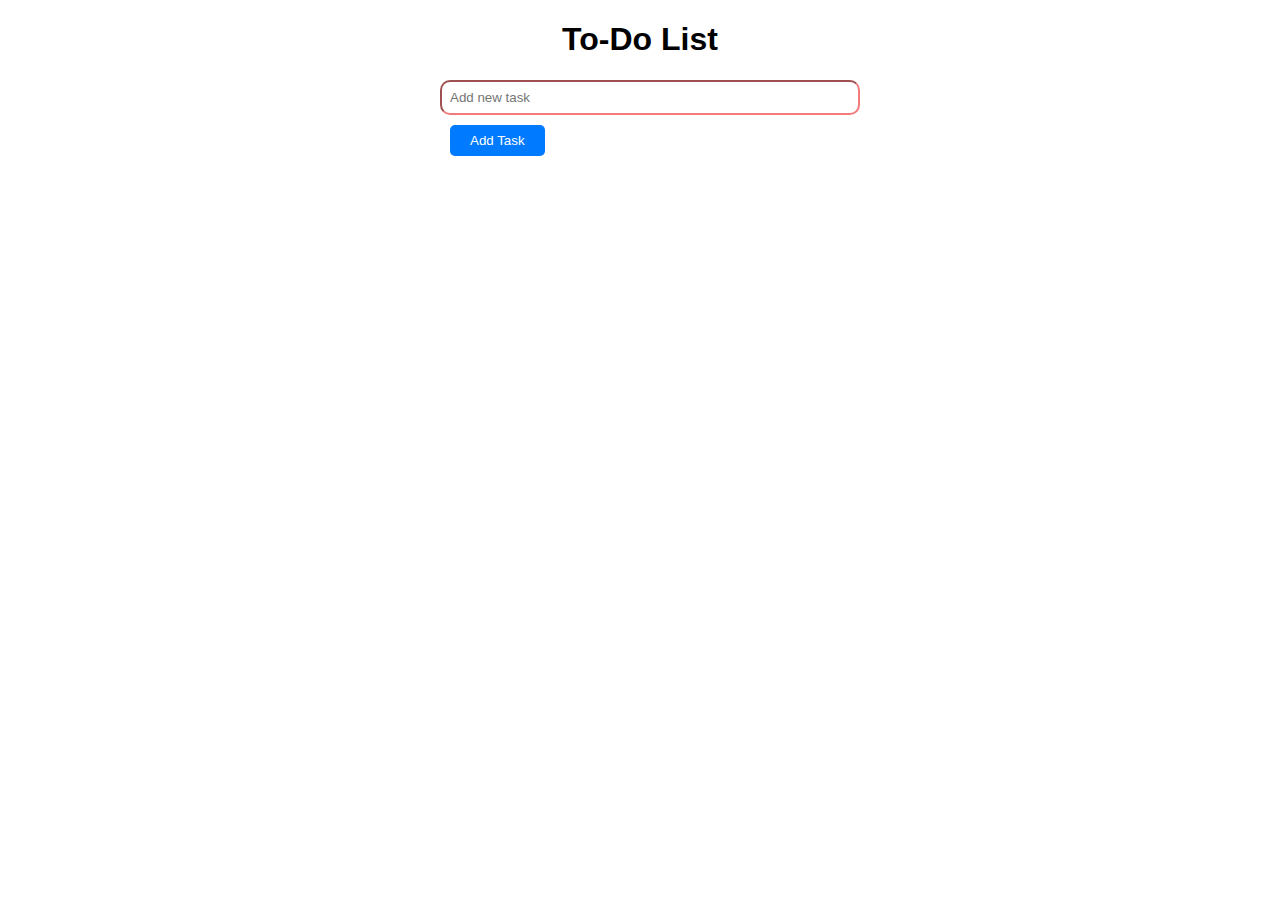
<file: To-Do list Appli/index.html>
<!DOCTYPE html>
<html lang="en">
<head>
  <meta charset="UTF-8">
  <meta name="viewport" content="width=device-width, initial-scale=1.0">
  <title>To-Do List</title>
  <link rel="stylesheet" href="style.css">
</head>
<body>
  <div class="container">
    <h1>To-Do List</h1>
    <input type="text" id="taskInput" placeholder="Add new task">
    <button onclick="addTask()">Add Task</button>
    <ul id="taskList"></ul>
  </div>
  <script src="script.js"></script>
</body>
</html>
</file>
<file: To-Do list Appli/style.css>
body {
    font-family: Arial, sans-serif;
  }
  
  .container {
    max-width: 400px;
    margin: 20px auto;
    padding: 0 20px;

  }
  
  h1 {
    text-align: center;
  }
  
  input[type="text"] {
    width: 100%;
    padding: 8px;
    margin-bottom: 10px;
    border-radius: 10px;
    border-color: rgb(243, 123, 123);
  }
  
  button {
    padding: 8px 20px;
    background-color: #007bff;
    color: #fff;
    border: none;
    cursor: pointer;
    margin-left: 10px;
    border-radius: 5px;
  }
  
  button:hover {
    background-color: #0056b3;
  }
  
  ul {
    list-style-type: none;
    padding: 0;
  }
  
  li {
    margin-bottom: 8px;
  }
  
  .completed {
    text-decoration: line-through;
    color: #999;
  }
</file>
